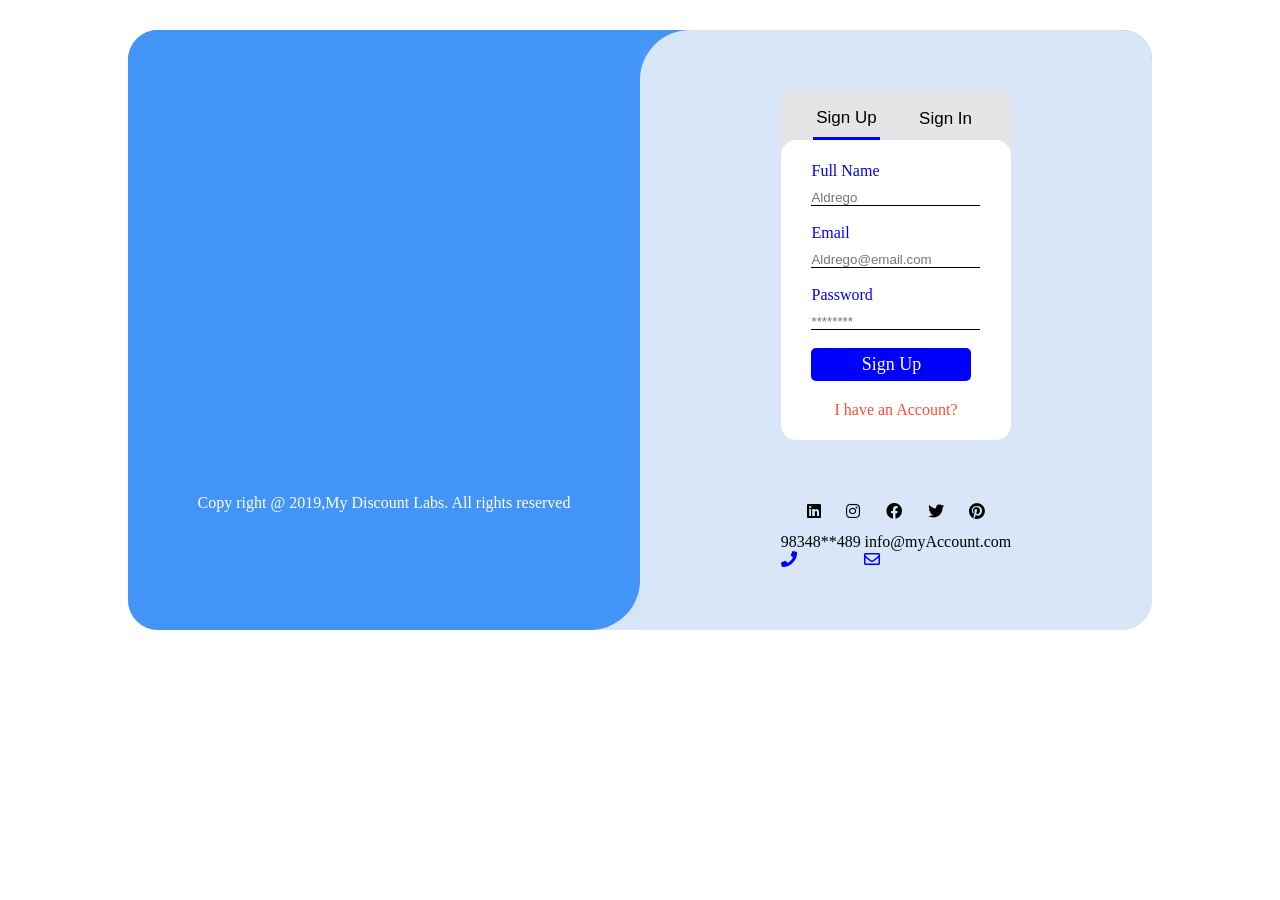
<file: index.html>
<!DOCTYPE html>
<html lang="en">
  <head>
    <meta charset="UTF-8" />
    <meta http-equiv="X-UA-Compatible" content="IE=edge" />
    <meta name="viewport" content="width=device-width, initial-scale=1.0" />
    <link rel="stylesheet" href="2ndSignUp.css" />
    <link
      rel="stylesheet"
      href="https://pro.fontawesome.com/releases/v5.10.0/css/all.css"
      integrity="sha384-AYmEC3Yw5cVb3ZcuHtOA93w35dYTsvhLPVnYs9eStHfGJvOvKxVfELGroGkvsg+p"
      crossorigin="anonymous"
    />

    <title>2nd Sign Up</title>
  </head>
  <body>
    <div class="container">
      <div class="flex">
        <div class="leftSide">
          <div class="img">
            Copy right @ 2019,My Discount Labs. All rights reserved
          </div>
        </div>
        <div class="rightSide">
          <div class="rightFlex">
            <div class="content-1">
              <div
                style="
                  position: relative;
                  width: 45%;
                  height: 350px;
                  background-color: rgb(230, 228, 230);
                  border-radius: 15px;
                  margin: auto;
                  top: 60px;
                "
              >
                <div
                  style="
                    display: flex;
                    justify-content: center;
                    align-items: flex-end;
                    justify-content: space-evenly;
                    height: 50px;
                  "
                >
                  <button
                    type="button"
                    style="
                      width: 67px;
                      height: 42px;
                      font-size: 17px;
                      border: none;
                      background-color: rgb(230, 228, 230);
                      border-bottom: 3px solid blue;
                    "
                  >
                    Sign Up
                  </button>
                  <button
                    type="button"
                    style="
                      width: 67px;
                      height: 42px;
                      font-size: 17px;
                      border: none;
                      background-color: rgb(230, 228, 230);
                    "
                  >
                    Sign In
                  </button>
                </div>
                <div
                  style="
                    position: absolute;
                    width: 100%;
                    height: 300px;
                    background-color: white;
                    top: 50px;
                    border-radius: 15px;
                  "
                >
                  <div
                    style="
                      display: flex;
                      height: 300px;
                      justify-content: center;
                      align-items: center;
                    "
                  >
                    <form>
                      <label for="text" style="color: blue">Full Name</label
                      ><br />
                      <input
                        type="text"
                        id="email"
                        name="email"
                        placeholder="Aldrego"
                      />
                      <br /><br />
                      <label for="email" style="color: blue">Email</label><br />
                      <input
                        type="email"
                        id="email"
                        name="email"
                        placeholder="Aldrego@email.com"
                      /><br /><br />
                      <label for="password" style="color: blue">Password</label
                      ><br />
                      <input
                        type="password"
                        id="email"
                        name="email"
                        placeholder="********"
                      /><br /><br />
                      <div
                        style="
                          width: 160px;
                          height: 33px;
                          background-color: blue;
                          border-radius: 5px;
                        "
                      >
                        <!-- <h5 style="color: white; font-size: 18px; text-align: center;margin: auto;">Sign up</h5> -->
                        <a
                          href="#"
                          style="
                            color: white;
                            font-size: 18px;
                            display: flex;
                            justify-content: center;
                            align-items: center;
                            height: 33px;
                            text-decoration: none;
                          "
                          >Sign Up</a
                        >
                      </div>
                      <div
                        style="
                          color: rgb(253, 79, 48);
                          text-align: center;
                          margin-top: 20px;
                        "
                      >
                        I have an Account?
                      </div>
                    </form>
                  </div>
                  <div class="signUp-about">
                    <div class="fontAwsome">
                      <i class="fab fa-linkedin"></i>
                      <i class="fab fa-instagram"></i>
                      <i class="fab fa-facebook"></i>
                      <i class="fab fa-twitter"></i>
                      <i class="fab fa-pinterest"></i>
                    </div>
                    <div class="contact-email">
                      <span
                        >98348**489<i
                          class="fas fa-phone"
                          style="color: blue"
                        ></i
                      ></span>
                      <span
                        >info@myAccount.com<i
                          class="far fa-envelope"
                          style="color: blue"
                        ></i
                      ></span>
                    </div>
                  </div>
                </div>
              </div>
            </div>
          </div>
        </div>
      </div>
    </div>
  </body>
</html>
</file>
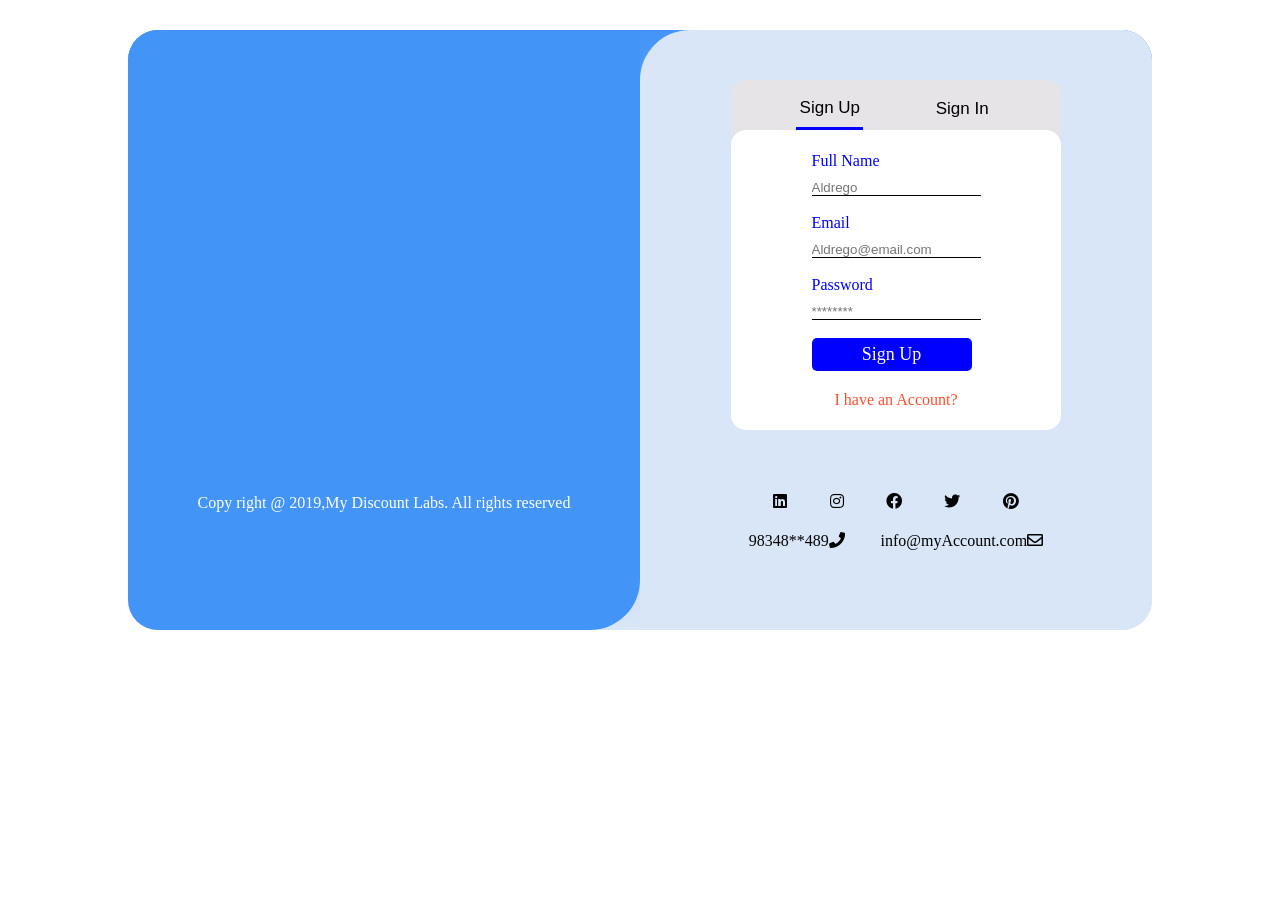
<file: 2nd-signUp.html>
<!DOCTYPE html>
<html lang="en">
<head>
    <meta charset="UTF-8">
    <meta http-equiv="X-UA-Compatible" content="IE=edge">
    <meta name="viewport" content="width=device-width, initial-scale=1.0">
    <link rel="stylesheet" href="2ndSignUp.css">
    <link rel="stylesheet" href="https://pro.fontawesome.com/releases/v5.10.0/css/all.css" integrity="sha384-AYmEC3Yw5cVb3ZcuHtOA93w35dYTsvhLPVnYs9eStHfGJvOvKxVfELGroGkvsg+p" crossorigin="anonymous"/>

    <title>2nd Sign Up</title>
</head>
<body>
   <div class="container">
       <div class="flex">
           <div class="leftSide">
               <div class="img">
                  Copy right @ 2019,My Discount Labs. All rights reserved
               </div>
           </div>
           <div class="rightSide">
               <div class="right-container">
                   <div class="rightFlex">
                       <div class="content-1">
                               <div style="position: relative; width: 330px; height: 350px; background-color: rgb(230, 228, 230); border-radius: 15px;">
                                    <div style="display: flex;justify-content: center; align-items: flex-end; justify-content: space-evenly; height: 50px;">
                                      <button type="button" style="width: 67px;height: 42px;font-size: 17px;border: none; background-color: rgb(230, 228, 230);border-bottom: 3px solid blue;">Sign Up</button>
                                      <button type="button" style="width: 67px;height: 42px;font-size: 17px; border: none; background-color: rgb(230, 228, 230);">Sign In</button>
                                    </div>
                                   <div style="position: absolute; width: 330px; height: 300px; background-color:white; top: 50px;border-radius: 15px;">
                                   <div style="display: flex;height: 300px; justify-content: center; align-items: center;">
                                    <form>
                                        <label for="text" style="color: blue;">Full Name</label><br>
                                        <input type="text" id="email" name="email" placeholder="Aldrego"> <br><br>
                                        <label for="email" style="color: blue;">Email</label><br>
                                        <input type="email" id="email" name="email" placeholder="Aldrego@email.com"><br><br>
                                        <label for="password" style="color: blue;">Password</label><br>
                                        <input type="password" id="email" name="email" placeholder="********"><br><br>
                                        <div style="width: 160px; height: 33px; background-color: blue; border-radius: 5px;">
                                            <!-- <h5 style="color: white; font-size: 18px; text-align: center;margin: auto;">Sign up</h5> -->
                                            <a  href="#" style="color: white; font-size: 18px; display: flex; justify-content: center; align-items: center;height: 33px;text-decoration: none;">Sign Up</a>
                                        </div>
                                        <div style="color: rgb(253, 79, 48); text-align: center; margin-top: 20px;">I have an Account?</div>
                                      </form>
                                       
                                   </div>
                                   <div class="signUp-about">
                                       <div class="fontAwsome">
                                        <i class="fab fa-linkedin"></i>
                                        <i class="fab fa-instagram"></i>
                                        <i class="fab fa-facebook"></i>
                                        <i class="fab fa-twitter"></i>
                                        <i class="fab fa-pinterest"></i>
                                       </div>
                                       <div class="contact-email">
                                       <span>98348**489<i class="fas fa-phone"></i></span> 
                                      <span>info@myAccount.com<i class="far fa-envelope"></i></span>
                                       </div>
                                   </div>
                                </div>
                               </div>
                       </div>
                   </div>
               </div>
           </div>
       </div>

   </div>
</body>
</html>
</file>
<file: 2ndSignUp.css>
* {
  margin: 0;
  padding: 0;
}
body {
  box-sizing: border-box;
}
/* .container {
  width: 100%;
  height: 600px;
  background-color: rgb(180, 207, 241);
} */
.container {
  width: 80%;
  height: 600px;
  background-color: rgb(180, 207, 241);
  margin: auto;
  margin-top: 30px;
  background-image: linear-gradient(180deg, #4394f7, #d9e6f7);
border-radius: 30px;
}

/* .flex {
  display: flex;
  justify-content: center;
  align-items: center;
  height: 600px;
  position: relative;
} */
.flex {
  display: flex;
  height: 600px;
  position: relative;
}
/* .leftSide {
  width: 47%;
  position: absolute;
  left: 65px;
  height: 550px;
  background-image: linear-gradient(to bottom, #9dc3f2, #4394f7);
  border-radius: 30px 0px 0px 30px;
} */
.leftSide {
  width: 50%;
  position: absolute;
  left: 0px;
  height: 600px;
  border-radius: 30px 0px 50px 30px;
  margin-bottom: 40px;
  background-color: #4394f7;
}

/* .rightSide {
  width: 47%;
  position: absolute;
  right: 65px;
  height: 550px;
  background-color: rgb(217, 230, 247);
  border-radius: 45px 30px 30px 45px;
} */
.rightSide {
  width: 50%;
  position: absolute;
  right: 0px;
  height: 600px;
  background-color: rgb(217, 230, 247);
  border-radius: 50px 30px 30px 0px;
}

.right-container > .rightFlex {
  display: flex;
  height: 550px;
}
.right-container > .rightFlex > .content-1 {
  width: 100%;
  height: 400px;

  display: flex;
  justify-content: center;
  align-items: end;
}
input {
  border: 0;
  outline: 0;
  border-bottom: 1px solid;
  margin-top: 10px;
}
.signUp-about {
  display: flex;
  flex-direction: column;
  width: 100%;
  height: 95px;
  justify-content: center;
  margin-top: 50px;
}
.fontAwsome {
  width: 100%;
  height: 65px;
  display: flex;
  justify-content: space-evenly;
  align-items: end;
}
.contact-email {
  width: 100%;
  height: 150px;
  margin-top: -2px;
  display: flex;
  justify-content: space-around;
  align-items: center;
}
.img {
  display: flex;
  height: 482px;
  justify-content: center;
  align-items: end;
  color: white;
}
</file>
